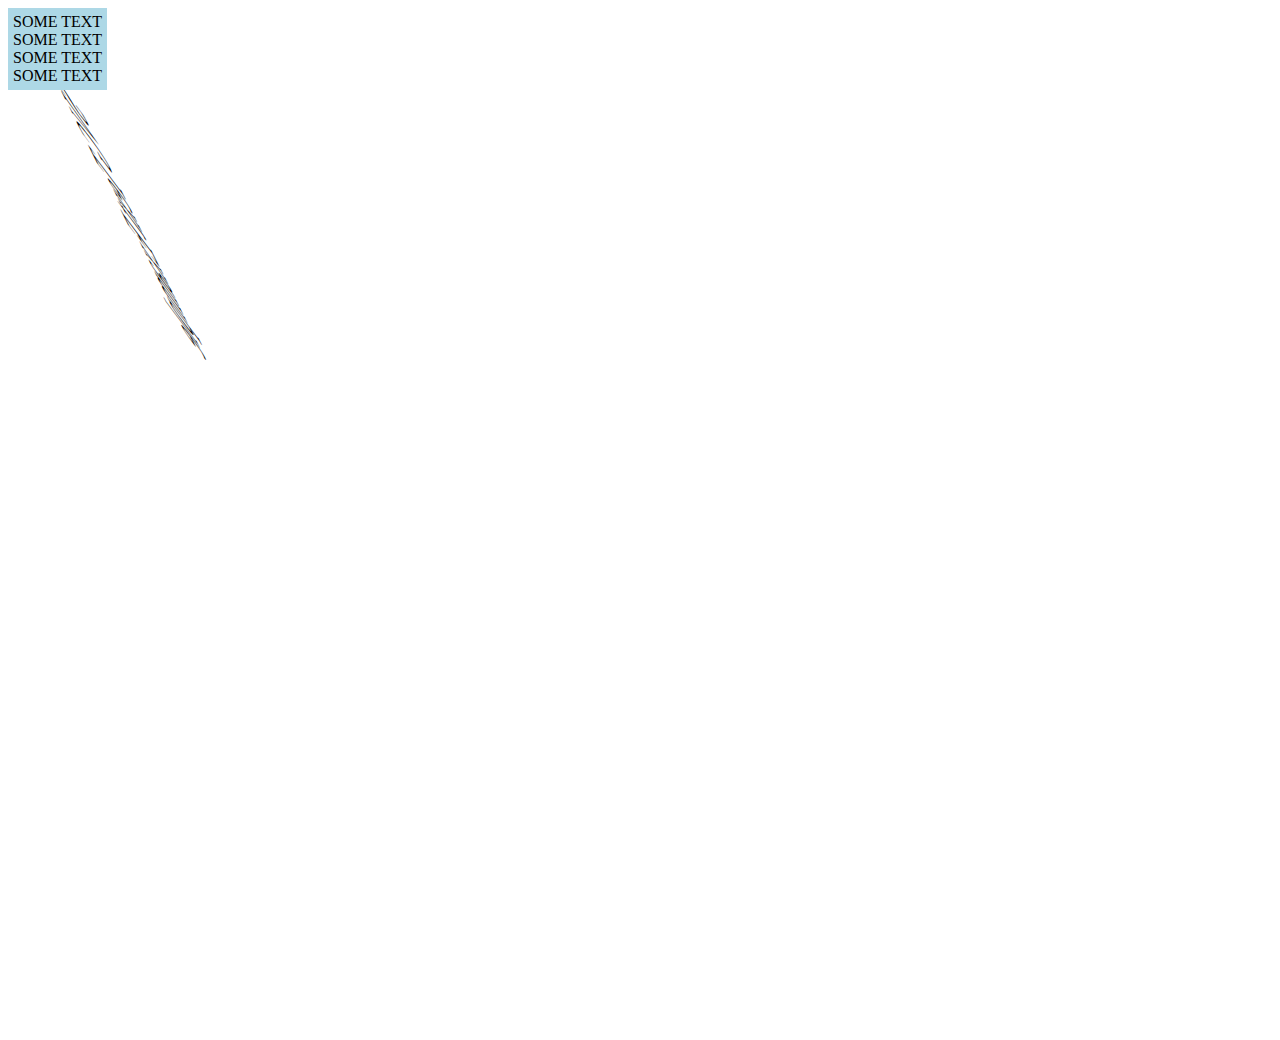
<file: vml.html>
<html xmlns:v="urn:schemas-microsoft-com:vml">

<head>
  <style>
    v\:* {
      behavior: url(#default#VML);
    }
  </style>
</head>

<body>
  <div style="width:1024;height:1024">
    <SCRIPT>
      <!-- fnSetRotation function -->
       //oObj input requires that a matrix filter be applied.
       //deg input defines the requested angle of rotation.
      var deg2radians = Math.PI * 2 / 360;

      function fnSetRotation(oObj, deg) {
        rad = deg * deg2radians;
        costheta = Math.cos(rad);
        sintheta = Math.sin(rad);

        // oObj.filters.item(0).M11 = costheta;
        // oObj.filters.item(0).M12 = -sintheta;
        // oObj.filters.item(0).M21 = sintheta;
        // oObj.filters.item(0).M22 = costheta;
        oObj.filters.item(0).M11 = 1;
        oObj.filters.item(0).M12 = 0;
        oObj.filters.item(0).M21 = 1;
        oObj.filters.item(0).M22 = 1;
        oObj.filters.item(0).Dy = 10;

      }

       <!-- fnResize function -->
       //oObj input requires that a matrix filter be applied.
       //flMultiplier input defines the amount by which the oObj is resized.
      function fnResize(oObj, flMultiplier) {
        oObj.filters.item(0).M11 *= flMultiplier;
        oObj.filters.item(0).M12 *= flMultiplier;
        oObj.filters.item(0).M21 *= flMultiplier;
        oObj.filters.item(0).M22 *= flMultiplier;
        oObj.filters.item(0).Dy *= flMultiplier;
      }


      var iCount = 400;
       <!-- fnSpin function -->
      function fnSpin(oObj) {

        <!-- The function chosen for flMultiple defines size changes in the animation. -->
        var flMultiple = iCount / 720;
        iCount += 1;

        <!-- The number of 360-degree rotations is three. -->
        if (iCount >= 360 * 3) {
          oObj.onfilterchange = null;
        }

        fnSetRotation(oObj, iCount);
        fnResize(oObj, flMultiple);
      }
    </SCRIPT>

    <!-- When loaded, the onfilterchange event is fired as the filter makes
its initial settings.  This starts the animation.-->
    <DIV ID="oDiv" STYLE="position:absolute;
	filter:progid:DXImageTransform.Microsoft.Matrix(sizingMethod='auto expand')" onfilterchange="fnSpin(this)">
      <DIV STYLE=" background-color: lightblue; padding:5;">
        SOME TEXT
        <BR/>SOME TEXT
        <BR/>SOME TEXT
        <BR/>SOME TEXT
        <BR/>
      </DIV>
    </DIV>
    <!-- <v:rect id="myrect1" fillcolor="blue"
      style="top:10px; left:50px; width:50px; height:50px; position:absolute;
             filter:progid:DXImageTransform.Microsoft.Matrix(sizingMethod='auto expand')"
      onfilterchange="fnSpin(this)"/> -->

    <!-- <v:rect id="myrect2" fillcolor="yellow" style="top:10px; left:50px; width:50px; height:50px;" skew on="true"; matrix="1.5,0.5,0.5,1.5,,0">
    </v:rect>

    <v:rect id="myrect3" fillcolor="red" style="top:10px; left:50px; width:50px; height:50px;">
      <v:skew on="true" matrix="-.5,0,0.2,-.5,,0" />
    </v:rect>

    <v:rect fillcolor="green" style="position:relative;top:1;left:1;width:50;height:50">
      <v:skew on="t" matrix="1,-0.5,0,0.75,0,0" />
    </v:rect>
    <v:rect style="width:100;height:100">
      <v:fill src="chess_board.jpg" type="tile">
      <v:/fill>
      <v:skew on="t" matrix="1,-3,0,0.75,0,0" />
      <v:/skew>
    </v:rect>
    <v:line from="50 300" to="400 100">
      <v:fill on="True" color="red" />
      <v:path textpathok="True" />
      <v:textpath on="True" string="VML Text" style="font:normal normal normal 36pt Arial" />
    </v:line>
    <v:line from="50 200" to="400 100">
      <v:fill on="True" color="red" />
      <v:path textpathok="True" />
      <v:textpath on="True" string="VML Text" style="font:normal normal normal 36pt Arial" />
      <v:skew on="t" matrix="1,-3,0,0.75,0,0" />
      <v:/skew>
    </v:line> -->
    <!-- <v:rect id="myrect2" fillcolor="yellow" style="top:10px; left:50px; width:50px; height:50px;" skew on="true"; matrix="1.5,0.5,0.5,1.5,,0" /> -->
    <v:rect id="myrect2" fillcolor="yellow" style="top:10px; left:50px; width:50px; height:50px;">
      <v:skew on="true" matrix="1, 0, 5, 0, 1, 5" />
    </v:rect>
    <svg xmlns="http://www.w3.org/2000/svg" width="1024px" height="1024px">
      <text x="10" y="20" transform="matrix(1,2,3,4,5,6)">
        <!-- <text x="10" y="20"> -->
        SVG Text Example
      </text>
    </svg>
  </div>
</body>

</html>
</file>
